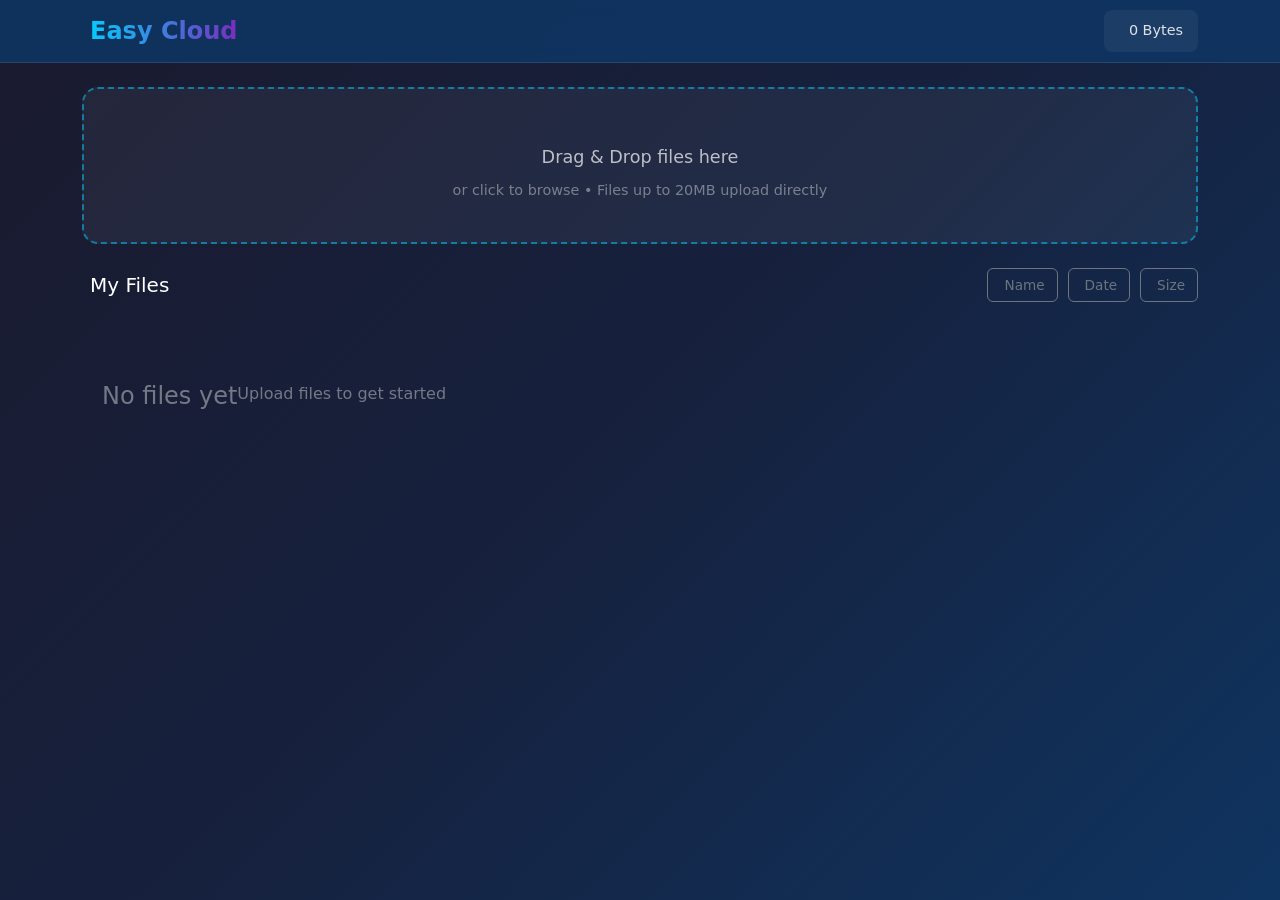
<file: index.html>
<!DOCTYPE html>
<html lang="en" data-bs-theme="dark">
<head>
    <meta charset="UTF-8">
    <meta name="viewport" content="width=device-width, initial-scale=1.0">
    <title>Easy Cloud - Cloud Storage</title>
    <link href="https://cdn.jsdelivr.net/npm/bootstrap@5.3.3/dist/css/bootstrap.min.css" rel="stylesheet">
    <link href="https://cdn.jsdelivr.net/npm/bootstrap-icons@1.11.3/font/bootstrap-icons.css" rel="stylesheet">
    <style>
        * {
            box-sizing: border-box;
        }
        
        body {
            background: linear-gradient(135deg, #1a1a2e 0%, #16213e 50%, #0f3460 100%);
            min-height: 100vh;
            font-family: 'Segoe UI', system-ui, -apple-system, sans-serif;
        }
        
        .navbar {
            background: rgba(15, 52, 96, 0.95) !important;
            backdrop-filter: blur(10px);
            border-bottom: 1px solid rgba(255, 255, 255, 0.1);
        }
        
        .navbar-brand {
            font-weight: 700;
            font-size: 1.5rem;
            background: linear-gradient(90deg, #00d4ff, #7b2cbf);
            -webkit-background-clip: text;
            -webkit-text-fill-color: transparent;
            background-clip: text;
        }
        
        .upload-zone {
            background: rgba(255, 255, 255, 0.05);
            border: 2px dashed rgba(0, 212, 255, 0.5);
            border-radius: 16px;
            padding: 40px;
            text-align: center;
            transition: all 0.3s ease;
            cursor: pointer;
            position: relative;
            overflow: hidden;
        }
        
        .upload-zone:hover,
        .upload-zone.dragover {
            border-color: #00d4ff;
            background: rgba(0, 212, 255, 0.1);
            transform: scale(1.02);
        }
        
        .upload-zone i {
            font-size: 3rem;
            color: #00d4ff;
            margin-bottom: 15px;
            display: block;
        }
        
        .upload-zone .upload-text {
            color: rgba(255, 255, 255, 0.7);
            font-size: 1.1rem;
        }
        
        .upload-zone .upload-hint {
            color: rgba(255, 255, 255, 0.4);
            font-size: 0.9rem;
            margin-top: 10px;
        }
        
        #fileInput {
            position: absolute;
            top: 0;
            left: 0;
            width: 100%;
            height: 100%;
            opacity: 0;
            cursor: pointer;
        }
        
        .queue-container {
            background: rgba(255, 255, 255, 0.05);
            border-radius: 12px;
            padding: 20px;
            margin-top: 20px;
            display: none;
        }
        
        .queue-container.show {
            display: block;
            animation: slideDown 0.3s ease;
        }
        
        @keyframes slideDown {
            from {
                opacity: 0;
                transform: translateY(-10px);
            }
            to {
                opacity: 1;
                transform: translateY(0);
            }
        }
        
        .upload-item {
            background: rgba(255, 255, 255, 0.08);
            border-radius: 8px;
            padding: 15px;
            margin-bottom: 10px;
            border-left: 3px solid #00d4ff;
        }
        
        .upload-item .file-name {
            font-weight: 600;
            color: #fff;
            margin-bottom: 5px;
            overflow: hidden;
            text-overflow: ellipsis;
            white-space: nowrap;
        }
        
        .upload-item .file-info {
            color: rgba(255, 255, 255, 0.5);
            font-size: 0.85rem;
        }
        
        .upload-item .progress {
            height: 6px;
            background: rgba(255, 255, 255, 0.1);
            border-radius: 3px;
            margin-top: 10px;
        }
        
        .upload-item .progress-bar {
            background: linear-gradient(90deg, #00d4ff, #7b2cbf);
            transition: width 0.3s ease;
        }
        
        .upload-item .upload-actions {
            margin-top: 10px;
        }
        
        .upload-item .btn-sm {
            padding: 4px 12px;
            font-size: 0.8rem;
        }
        
        .files-grid {
            display: grid;
            grid-template-columns: repeat(auto-fill, minmax(280px, 1fr));
            gap: 20px;
            margin-top: 20px;
        }
        
        .file-card {
            background: rgba(255, 255, 255, 0.08);
            border-radius: 12px;
            padding: 20px;
            transition: all 0.3s ease;
            border: 1px solid rgba(255, 255, 255, 0.1);
            position: relative;
            overflow: hidden;
        }
        
        .file-card:hover {
            transform: translateY(-5px);
            box-shadow: 0 10px 30px rgba(0, 0, 0, 0.3);
            border-color: rgba(0, 212, 255, 0.3);
        }
        
        .file-card .preview {
            width: 100%;
            height: 150px;
            border-radius: 8px;
            display: flex;
            align-items: center;
            justify-content: center;
            background: rgba(255, 255, 255, 0.05);
            margin-bottom: 15px;
            overflow: hidden;
        }
        
        .file-card .preview img,
        .file-card .preview video {
            max-width: 100%;
            max-height: 100%;
            object-fit: cover;
        }
        
        .file-card .preview.audio-preview audio {
            width: 90%;
        }
        
        .file-card .preview .file-icon {
            font-size: 3rem;
            color: rgba(255, 255, 255, 0.3);
        }
        
        .file-card .file-name {
            font-weight: 600;
            color: #fff;
            margin-bottom: 5px;
            overflow: hidden;
            text-overflow: ellipsis;
            white-space: nowrap;
        }
        
        .file-card .file-meta {
            color: rgba(255, 255, 255, 0.5);
            font-size: 0.8rem;
            margin-bottom: 15px;
        }
        
        .file-card .file-actions {
            display: flex;
            gap: 8px;
        }
        
        .file-card .btn-icon {
            flex: 1;
            display: flex;
            align-items: center;
            justify-content: center;
            gap: 5px;
            padding: 8px 12px;
            border-radius: 6px;
            font-size: 0.85rem;
        }
        
        .file-card .btn-primary {
            background: linear-gradient(90deg, #00d4ff, #7b2cbf);
            border: none;
        }
        
        .file-card .btn-danger {
            background: rgba(220, 53, 69, 0.2);
            border: 1px solid rgba(220, 53, 69, 0.5);
            color: #ff6b6b;
        }
        
        .file-card .btn-danger:hover {
            background: rgba(220, 53, 69, 0.3);
            color: #ff6b6b;
        }
        
        .file-card .badge {
            position: absolute;
            top: 10px;
            right: 10px;
            font-size: 0.7rem;
            padding: 4px 8px;
        }
        
        .empty-state {
            text-align: center;
            padding: 60px 20px;
            color: rgba(255, 255, 255, 0.4);
        }
        
        .empty-state i {
            font-size: 4rem;
            margin-bottom: 20px;
            opacity: 0.5;
        }
        
        .modal-content {
            background: rgba(26, 26, 46, 0.95);
            border: 1px solid rgba(255, 255, 255, 0.1);
            border-radius: 16px;
        }
        
        .modal-header {
            border-bottom: 1px solid rgba(255, 255, 255, 0.1);
        }
        
        .modal-footer {
            border-top: 1px solid rgba(255, 255, 255, 0.1);
        }
        
        .download-progress-large {
            height: 20px;
            background: rgba(255, 255, 255, 0.1);
            border-radius: 10px;
            overflow: hidden;
        }
        
        .download-progress-large .progress-bar {
            background: linear-gradient(90deg, #00d4ff, #7b2cbf);
            transition: width 0.3s ease;
        }
        
        .progress-stats {
            display: flex;
            justify-content: space-between;
            margin-top: 15px;
            color: rgba(255, 255, 255, 0.7);
        }
        
        .progress-stats div {
            text-align: center;
        }
        
        .progress-stats .value {
            font-size: 1.2rem;
            font-weight: 600;
            color: #00d4ff;
        }
        
        .progress-stats .label {
            font-size: 0.75rem;
            color: rgba(255, 255, 255, 0.4);
        }
        
        .chunk-list {
            max-height: 200px;
            overflow-y: auto;
            margin-top: 15px;
        }
        
        .chunk-item {
            display: flex;
            align-items: center;
            padding: 8px 12px;
            background: rgba(255, 255, 255, 0.05);
            border-radius: 6px;
            margin-bottom: 5px;
            font-size: 0.85rem;
        }
        
        .chunk-item .chunk-status {
            margin-left: auto;
        }
        
        .chunk-item .status-pending {
            color: #ffc107;
        }
        
        .chunk-item .status-downloading {
            color: #00d4ff;
        }
        
        .chunk-item .status-complete {
            color: #28a745;
        }
        
        .chunk-item .status-error {
            color: #dc3545;
        }
        
        .toast-container {
            z-index: 1060;
        }
        
        .toast {
            background: rgba(26, 26, 46, 0.95);
            border: 1px solid rgba(255, 255, 255, 0.1);
            color: #fff;
        }
        
        .toast-header {
            background: transparent;
            border-bottom: 1px solid rgba(255, 255, 255, 0.1);
            color: #fff;
        }
        
        .toast-body {
            color: rgba(255, 255, 255, 0.8);
        }
        
        .storage-info {
            background: rgba(255, 255, 255, 0.05);
            border-radius: 8px;
            padding: 10px 15px;
            display: flex;
            align-items: center;
            gap: 10px;
            font-size: 0.9rem;
        }
        
        .storage-info i {
            color: #00d4ff;
        }
        
        .btn-glow {
            position: relative;
            overflow: hidden;
        }
        
        .btn-glow::after {
            content: '';
            position: absolute;
            top: -50%;
            left: -50%;
            width: 200%;
            height: 200%;
            background: linear-gradient(45deg, transparent, rgba(255, 255, 255, 0.1), transparent);
            transform: rotate(45deg);
            animation: glow 3s infinite;
        }
        
        @keyframes glow {
            0% { transform: translateX(-100%) rotate(45deg); }
            100% { transform: translateX(100%) rotate(45deg); }
        }
        
        .navbar-toggler {
            border-color: rgba(0, 212, 255, 0.5);
        }
        
        .navbar-toggler-icon {
            background-image: url("data:image/svg+xml,%3csvg xmlns='http://www.w3.org/2000/svg' viewBox='0 0 30 30'%3e%3cpath stroke='rgba(0, 212, 255, 0.75)' stroke-linecap='round' stroke-miterlimit='10' stroke-width='2' d='M4 7h22M4 15h22M4 23h22'/%3e%3c/svg%3e");
        }
        
        .offcanvas {
            background: rgba(26, 26, 46, 0.98);
        }
        
        .offcanvas-header {
            border-bottom: 1px solid rgba(255, 255, 255, 0.1);
        }
        
        .sortable-controls {
            display: flex;
            gap: 10px;
            flex-wrap: wrap;
        }
        
        .sortable-controls .btn {
            font-size: 0.85rem;
            padding: 6px 12px;
        }
        
        @media (max-width: 768px) {
            .upload-zone {
                padding: 25px;
            }
            
            .upload-zone i {
                font-size: 2.5rem;
            }
            
            .files-grid {
                grid-template-columns: repeat(auto-fill, minmax(100%, 1fr));
            }
            
            .progress-stats {
                flex-wrap: wrap;
                gap: 15px;
            }
            
            .progress-stats div {
                flex: 1;
                min-width: 80px;
            }
        }
        
        .loading-overlay {
            position: fixed;
            top: 0;
            left: 0;
            width: 100%;
            height: 100%;
            background: rgba(0, 0, 0, 0.7);
            display: flex;
            align-items: center;
            justify-content: center;
            z-index: 9999;
            display: none;
        }
        
        .loading-overlay.show {
            display: flex;
        }
        
        .spinner-glow {
            width: 50px;
            height: 50px;
            border: 3px solid rgba(0, 212, 255, 0.3);
            border-top-color: #00d4ff;
            border-radius: 50%;
            animation: spin 1s linear infinite;
        }
        
        @keyframes spin {
            to { transform: rotate(360deg); }
        }
    </style>
</head>
<body>
    <!-- Loading Overlay -->
    <div class="loading-overlay" id="loadingOverlay">
        <div class="spinner-glow"></div>
    </div>
    
    <!-- Navbar -->
    <nav class="navbar navbar-expand-lg sticky-top">
        <div class="container">
            <a class="navbar-brand" href="#">
                <i class="bi bicloud-hail2 me-2"></i>Easy Cloud
            </a>
            <button class="navbar-toggler" type="button" data-bs-toggle="offcanvas" data-bs-target="#sidebar">
                <span class="navbar-toggler-icon"></span>
            </button>
            <div class="collapse navbar-collapse">
                <ul class="navbar-nav ms-auto">
                    <li class="nav-item">
                        <div class="storage-info">
                            <i class="bi bihdd"></i>
                            <span id="storageInfo">0 files</span>
                        </div>
                    </li>
                </ul>
            </div>
        </div>
    </nav>
    
    <!-- Sidebar Offcanvas -->
    <div class="offcanvas offcanvas-end" tabindex="-1" id="sidebar">
        <div class="offcanvas-header">
            <h5 class="offcanvas-title">
                <i class="bi bi-gear me-2"></i>Settings
            </h5>
            <button type="button" class="btn-close btn-close-white" data-bs-dismiss="offcanvas"></button>
        </div>
        <div class="offcanvas-body">
            <h6 class="text-white-50 mb-3">Worker URL</h6>
            <div class="input-group mb-3">
                <input type="text" class="form-control" id="workerUrl" placeholder="https://your-worker.workers.dev">
                <button class="btn btn-primary" type="button" id="saveWorkerUrl">Save</button>
            </div>
            <hr class="border-secondary">
            <h6 class="text-white-50 mb-3">Telegram Config</h6>
            <div class="mb-3">
                <label class="form-label text-white-50">Bot Token</label>
                <input type="password" class="form-control" id="botToken" placeholder="Enter bot token">
            </div>
            <button class="btn btn-success w-100 btn-glow" id="uploadConfig">
                <i class="bi biupload me-2"></i>Upload Config to Worker
            </button>
            <p class="text-muted small mt-3">
                <i class="bi biinfo-circle me-1"></i>
                Configure your Telegram bot and worker URL to start using Easy Cloud.
            </p>
        </div>
    </div>
    
    <!-- Main Content -->
    <div class="container py-4">
        <!-- Upload Section -->
        <div class="upload-zone" id="uploadZone">
            <input type="file" id="fileInput" multiple>
            <i class="bi bicloud-arrow-up"></i>
            <div class="upload-text">Drag & Drop files here</div>
            <div class="upload-hint">or click to browse • Files up to 20MB upload directly</div>
        </div>
        
        <!-- Upload Queue -->
        <div class="queue-container" id="uploadQueue">
            <div class="d-flex justify-content-between align-items-center mb-3">
                <h5 class="text-white mb-0">
                    <i class="bi bipeople me-2"></i>Upload Queue
                </h5>
                <button class="btn btn-outline-danger btn-sm" id="clearQueue">
                    <i class="bi bix-circle me-1"></i>Clear Failed
                </button>
            </div>
            <div id="uploadItems"></div>
        </div>
        
        <!-- Sort Controls -->
        <div class="d-flex justify-content-between align-items-center mt-4">
            <h5 class="text-white mb-0">
                <i class="bime-2 me-2"></i>My Files
            </h5>
            <div class="sortable-controls">
                <button class="btn btn-outline-secondary" data-sort="name">
                    <i class="bi biabc me-1"></i>Name
                </button>
                <button class="btn btn-outline-secondary" data-sort="date">
                    <i class="bi bicalendar me-1"></i>Date
                </button>
                <button class="btn btn-outline-secondary" data-sort="size">
                    <i class="bi bihdd me-1"></i>Size
                </button>
            </div>
        </div>
        
        <!-- Files Grid -->
        <div class="files-grid" id="filesGrid">
            <!-- Files will be rendered here -->
        </div>
        
        <!-- Empty State -->
        <div class="empty-state" id="emptyState">
            <i class="bi bifolder-x"></i>
            <h4>No files yet</h4>
            <p>Upload files to get started</p>
        </div>
    </div>
    
    <!-- Download Progress Modal -->
    <div class="modal fade" id="downloadModal" tabindex="-1" data-bs-backdrop="static">
        <div class="modal-dialog modal-dialog-centered">
            <div class="modal-content">
                <div class="modal-header">
                    <h5 class="modal-title">
                        <i class="bi bidownload me-2"></i>Downloading
                    </h5>
                    <button type="button" class="btn-close btn-close-white" data-bs-dismiss="modal"></button>
                </div>
                <div class="modal-body">
                    <h6 class="text-white mb-3" id="downloadFileName">file.zip</h6>
                    <div class="download-progress-large">
                        <div class="progress-bar" id="downloadProgressBar" style="width: 0%"></div>
                    </div>
                    <div class="progress-stats">
                        <div>
                            <div class="value" id="downloadProgress">0%</div>
                            <div class="label">Progress</div>
                        </div>
                        <div>
                            <div class="value" id="downloadSpeed">0 KB/s</div>
                            <div class="label">Speed</div>
                        </div>
                        <div>
                            <div class="value" id="downloadEta">--:--</div>
                            <div class="label">ETA</div>
                        </div>
                    </div>
                    <div class="chunk-list" id="chunkList">
                        <!-- Chunk progress items -->
                    </div>
                </div>
                <div class="modal-footer">
                    <button class="btn btn-outline-danger" id="cancelDownload">
                        <i class="bi bix-circle me-1"></i>Cancel
                    </button>
                </div>
            </div>
        </div>
    </div>
    
    <!-- Toast Container -->
    <div class="toast-container position-fixed bottom-0 end-0 p-3">
        <div id="toastContainer"></div>
    </div>
    
    <!-- Bootstrap JS -->
    <script src="https://cdn.jsdelivr.net/npm/bootstrap@5.3.3/dist/js/bootstrap.bundle.min.js"></script>
    
    <!-- App JS -->
    <script src="app.js"></script>
</body>
</html>
</file>
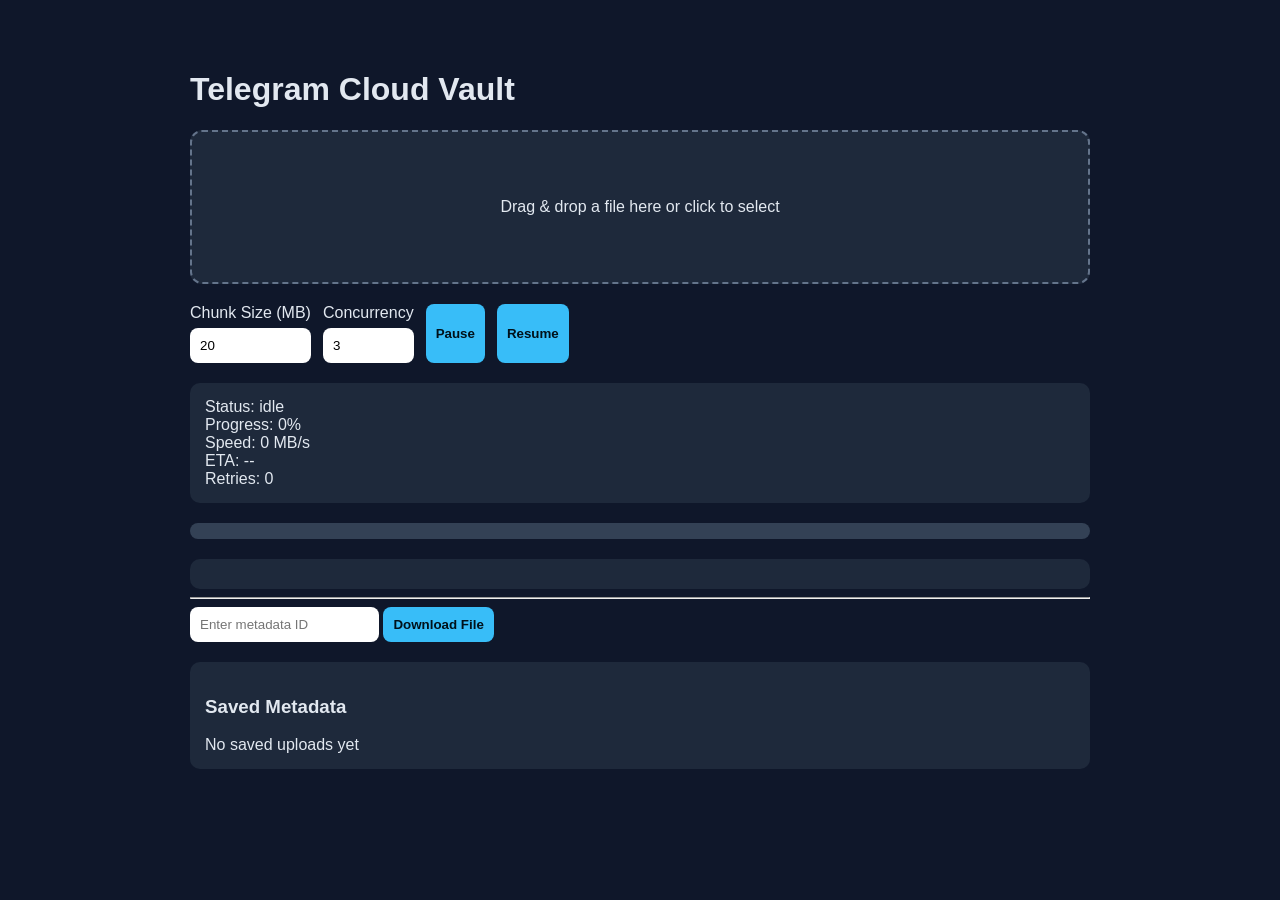
<file: frontend/index.html>
<!DOCTYPE html>
<html lang="en">
<head>
  <meta charset="UTF-8" />
  <meta name="viewport" content="width=device-width, initial-scale=1.0" />
  <title>Telegram Cloud Vault</title>
  <link rel="stylesheet" href="style.css" />
</head>
<body>
  <div class="app">
    <h1>Telegram Cloud Vault</h1>

    <div id="dropzone" class="dropzone">
      <p>Drag & drop a file here or click to select</p>
      <input type="file" id="fileInput" hidden />
    </div>

    <div class="controls">
      <label>Chunk Size (MB)
        <input id="chunkSizeInput" type="number" value="20" min="1" max="20" />
      </label>
      <label>Concurrency
        <input id="concurrencyInput" type="number" value="3" min="1" max="5" />
      </label>
      <button id="pauseBtn">Pause</button>
      <button id="resumeBtn">Resume</button>
    </div>

    <div id="statusBox" class="status">
      <div>Status: <span id="statusText">idle</span></div>
      <div>Progress: <span id="progressText">0%</span></div>
      <div>Speed: <span id="speedText">0 MB/s</span></div>
      <div>ETA: <span id="etaText">--</span></div>
      <div>Retries: <span id="retryText">0</span></div>
    </div>

    <div class="progressbar">
      <div id="progressBar"></div>
    </div>

    <div id="fileMeta" class="meta"></div>

    <hr />

    <div class="download-section">
      <input id="metadataIdInput" placeholder="Enter metadata ID" />
      <button id="downloadBtn">Download File</button>
    </div>

    <div id="savedList" class="saved-list"></div>
  </div>

  <script src="app.js"></script>
</body>
</html>
</file>
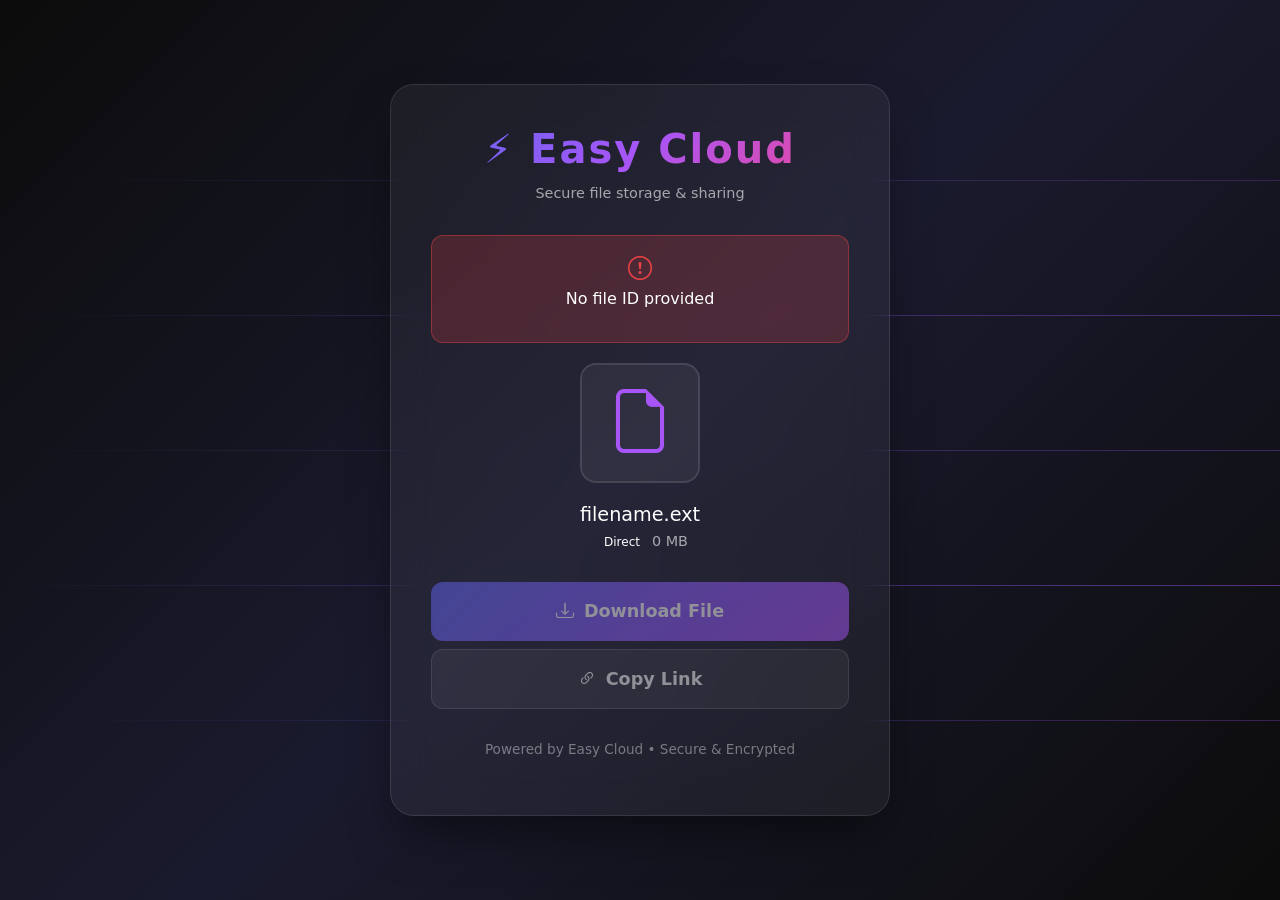
<file: download.html>
<!DOCTYPE html>
<html lang="en">
<head>
    <meta charset="UTF-8">
    <meta name="viewport" content="width=device-width, initial-scale=1.0">
    <title>Easy Cloud - Download</title>
    <link href="https://cdn.jsdelivr.net/npm/bootstrap@5.3.2/dist/css/bootstrap.min.css" rel="stylesheet">
    <link href="https://cdn.jsdelivr.net/npm/bootstrap-icons@1.11.1/font/bootstrap-icons.css" rel="stylesheet">
    <style>
        * {
            margin: 0;
            padding: 0;
            box-sizing: border-box;
        }
        
        body {
            background: linear-gradient(135deg, #0c0c0c 0%, #1a1a2e 50%, #0c0c0c 100%);
            min-height: 100vh;
            font-family: 'Segoe UI', system-ui, sans-serif;
            color: #fff;
        }
        
        /* MEGA-style animated background lines */
        .mega-bg {
            position: fixed;
            top: 0;
            left: 0;
            width: 100%;
            height: 100%;
            pointer-events: none;
            overflow: hidden;
            z-index: 0;
        }
        
        .mega-line {
            position: absolute;
            width: 200%;
            height: 1px;
            background: linear-gradient(90deg, 
                transparent 0%, 
                rgba(99, 102, 241, 0.5) 20%, 
                rgba(168, 85, 247, 0.8) 50%, 
                rgba(99, 102, 241, 0.5) 80%, 
                transparent 100%);
            animation: moveLine 3s linear infinite;
        }
        
        @keyframes moveLine {
            0% { transform: translateX(-50%); }
            100% { transform: translateX(0%); }
        }
        
        .mega-line:nth-child(1) { top: 20%; animation-delay: 0s; opacity: 0.3; }
        .mega-line:nth-child(2) { top: 35%; animation-delay: 0.5s; opacity: 0.5; }
        .mega-line:nth-child(3) { top: 50%; animation-delay: 1s; opacity: 0.4; }
        .mega-line:nth-child(4) { top: 65%; animation-delay: 1.5s; opacity: 0.6; }
        .mega-line:nth-child(5) { top: 80%; animation-delay: 2s; opacity: 0.35; }
        
        .content-wrapper {
            position: relative;
            z-index: 1;
            min-height: 100vh;
            display: flex;
            align-items: center;
            justify-content: center;
            padding: 20px;
        }
        
        /* Logo */
        .logo {
            text-align: center;
            margin-bottom: 30px;
        }
        
        .logo h1 {
            background: linear-gradient(135deg, #6366f1, #a855f7, #ec4899);
            -webkit-background-clip: text;
            -webkit-text-fill-color: transparent;
            background-clip: text;
            font-size: 2.5rem;
            font-weight: 700;
            letter-spacing: 2px;
        }
        
        .logo span {
            color: rgba(255,255,255,0.6);
            font-size: 0.9rem;
        }
        
        /* Main download card */
        .download-card {
            background: rgba(255, 255, 255, 0.05);
            backdrop-filter: blur(20px);
            border-radius: 24px;
            border: 1px solid rgba(255, 255, 255, 0.1);
            padding: 40px;
            max-width: 500px;
            width: 100%;
            box-shadow: 0 25px 50px -12px rgba(0, 0, 0, 0.5);
        }
        
        /* File preview */
        .file-preview {
            text-align: center;
            margin-bottom: 30px;
        }
        
        .preview-box {
            width: 120px;
            height: 120px;
            margin: 0 auto 20px;
            border-radius: 16px;
            overflow: hidden;
            display: flex;
            align-items: center;
            justify-content: center;
            background: rgba(255, 255, 255, 0.05);
            border: 2px solid rgba(255, 255, 255, 0.1);
        }
        
        .preview-box img {
            max-width: 100%;
            max-height: 100%;
            object-fit: contain;
        }
        
        .preview-box video {
            max-width: 100%;
            max-height: 100%;
            object-fit: contain;
        }
        
        .preview-box .icon {
            font-size: 4rem;
            color: #a855f7;
        }
        
        .file-info h3 {
            font-size: 1.2rem;
            margin-bottom: 5px;
            word-break: break-all;
        }
        
        .file-info p {
            color: rgba(255, 255, 255, 0.6);
            font-size: 0.9rem;
        }
        
        /* Progress section */
        .progress-section {
            margin-bottom: 25px;
        }
        
        .progress-container {
            background: rgba(255, 255, 255, 0.1);
            border-radius: 12px;
            height: 8px;
            overflow: hidden;
            margin-bottom: 15px;
        }
        
        .progress-bar {
            background: linear-gradient(90deg, #6366f1, #a855f7, #ec4899);
            height: 100%;
            width: 0%;
            transition: width 0.3s ease;
            position: relative;
        }
        
        .progress-bar::after {
            content: '';
            position: absolute;
            top: 0;
            left: 0;
            right: 0;
            bottom: 0;
            background: linear-gradient(90deg, transparent, rgba(255,255,255,0.3), transparent);
            animation: shimmer 2s infinite;
        }
        
        @keyframes shimmer {
            0% { transform: translateX(-100%); }
            100% { transform: translateX(100%); }
        }
        
        .progress-info {
            display: flex;
            justify-content: space-between;
            font-size: 0.85rem;
            color: rgba(255, 255, 255, 0.7);
        }
        
        .progress-info span {
            display: flex;
            align-items: center;
            gap: 5px;
        }
        
        /* Loading lines container */
        .loading-lines-container {
            position: relative;
            height: 60px;
            background: rgba(0, 0, 0, 0.3);
            border-radius: 12px;
            overflow: hidden;
            margin: 20px 0;
        }
        
        .loading-line {
            position: absolute;
            height: 100%;
            background: linear-gradient(90deg, 
                transparent 0%, 
                rgba(99, 102, 241, 0.6) 50%, 
                transparent 100%);
            width: 30%;
            transform: translateX(-100%);
            animation: loadingLine 2s linear infinite;
        }
        
        @keyframes loadingLine {
            0% { transform: translateX(-100%); }
            100% { transform: translateX(350%); }
        }
        
        .loading-line:nth-child(1) { animation-delay: 0s; width: 40%; }
        .loading-line:nth-child(2) { animation-delay: 0.7s; width: 25%; }
        .loading-line:nth-child(3) { animation-delay: 1.4s; width: 35%; }
        
        .chunk-status {
            display: flex;
            gap: 2px;
            margin-top: 10px;
        }
        
        .chunk-block {
            height: 6px;
            background: rgba(255, 255, 255, 0.1);
            border-radius: 2px;
            flex: 1;
            transition: background 0.3s ease;
        }
        
        .chunk-block.loaded { background: #10b981; }
        .chunk-block.downloading { background: #6366f1; animation: pulse 1s infinite; }
        .chunk-block.error { background: #ef4444; }
        
        @keyframes pulse {
            0%, 100% { opacity: 1; }
            50% { opacity: 0.5; }
        }
        
        /* Download button */
        .download-btn {
            width: 100%;
            padding: 16px 32px;
            border: none;
            border-radius: 12px;
            font-size: 1.1rem;
            font-weight: 600;
            cursor: pointer;
            transition: all 0.3s ease;
            display: flex;
            align-items: center;
            justify-content: center;
            gap: 10px;
        }
        
        .download-btn.primary {
            background: linear-gradient(135deg, #6366f1, #a855f7);
            color: white;
        }
        
        .download-btn.primary:hover {
            transform: translateY(-2px);
            box-shadow: 0 10px 30px -10px rgba(99, 102, 241, 0.5);
        }
        
        .download-btn.secondary {
            background: rgba(255, 255, 255, 0.1);
            color: white;
            border: 1px solid rgba(255, 255, 255, 0.2);
        }
        
        .download-btn.secondary:hover {
            background: rgba(255, 255, 255, 0.2);
        }
        
        .download-btn:disabled {
            opacity: 0.5;
            cursor: not-allowed;
            transform: none;
        }
        
        /* Error state */
        .error-banner {
            background: rgba(239, 68, 68, 0.2);
            border: 1px solid rgba(239, 68, 68, 0.4);
            border-radius: 12px;
            padding: 15px;
            margin-bottom: 20px;
            text-align: center;
        }
        
        .error-banner i {
            font-size: 1.5rem;
            margin-bottom: 8px;
            color: #ef4444;
        }
        
        /* Loading state */
        .loading-spinner {
            text-align: center;
            padding: 40px;
        }
        
        .spinner {
            width: 50px;
            height: 50px;
            margin: 0 auto 20px;
            border: 3px solid rgba(255, 255, 255, 0.1);
            border-top-color: #a855f7;
            border-radius: 50%;
            animation: spin 1s linear infinite;
        }
        
        @keyframes spin {
            to { transform: rotate(360deg); }
        }
        
        /* Footer */
        .footer {
            text-align: center;
            margin-top: 30px;
            color: rgba(255, 255, 255, 0.4);
            font-size: 0.85rem;
        }
        
        /* Badge styles */
        .badge {
            display: inline-block;
            padding: 4px 12px;
            border-radius: 20px;
            font-size: 0.75rem;
            font-weight: 500;
        }
        
        .badge.direct {
            background: rgba(16, 185, 129, 0.2);
            color: #10b981;
            border: 1px solid rgba(16, 185, 129, 0.3);
        }
        
        .badge.chunked {
            background: rgba(168, 85, 247, 0.2);
            color: #a855f7;
            border: 1px solid rgba(168, 85, 247, 0.3);
        }
        
        /* Responsive */
        @media (max-width: 576px) {
            .download-card {
                padding: 25px;
            }
            
            .logo h1 {
                font-size: 2rem;
            }
            
            .preview-box {
                width: 100px;
                height: 100px;
            }
        }
    </style>
</head>
<body>
    <div class="mega-bg">
        <div class="mega-line"></div>
        <div class="mega-line"></div>
        <div class="mega-line"></div>
        <div class="mega-line"></div>
        <div class="mega-line"></div>
    </div>

    <div class="content-wrapper">
        <div class="download-card">
            <div class="logo">
                <h1>⚡ Easy Cloud</h1>
                <span>Secure file storage & sharing</span>
            </div>

            <!-- Loading state -->
            <div id="loadingState" class="loading-spinner">
                <div class="spinner"></div>
                <p>Loading file information...</p>
            </div>

            <!-- Download content -->
            <div id="downloadContent" style="display: none;">
                <!-- Error banner -->
                <div id="errorBanner" class="error-banner" style="display: none;">
                    <i class="bi bi-exclamation-circle"></i>
                    <p id="errorMessage">File not found or has been deleted</p>
                </div>

                <!-- File preview -->
                <div class="file-preview">
                    <div class="preview-box" id="previewBox">
                        <i class="bi bi-file-earmark icon" id="fileIcon"></i>
                    </div>
                    <div class="file-info">
                        <h3 id="fileName">filename.ext</h3>
                        <p><span class="badge" id="modeBadge">Direct</span><span id="fileSize">0 MB</span></p>
                    </div>
                </div>

                <!-- Progress section -->
                <div class="progress-section" id="progressSection" style="display: none;">
                    <div class="progress-container">
                        <div class="progress-bar" id="mainProgress"></div>
                    </div>
                    
                    <div class="loading-lines-container" id="loadingLinesContainer">
                        <div class="loading-line"></div>
                        <div class="loading-line"></div>
                        <div class="loading-line"></div>
                    </div>
                    
                    <div class="chunk-status" id="chunkStatus"></div>
                    
                    <div class="progress-info">
                        <span><i class="bi bi-clock"></i> <span id="progressPercent">0%</span></span>
                        <span><i class="bi bi-speedometer2"></i> <span id="downloadSpeed">0 KB/s</span></span>
                        <span><i class="bi bi-hourglass-split"></i> <span id="downloadETA">--:--</span></span>
                    </div>
                </div>

                <!-- Download button -->
                <button class="download-btn primary" id="downloadBtn">
                    <i class="bi bi-download"></i>
                    <span id="btnText">Download File</span>
                </button>

                <!-- Copy link button -->
                <button class="download-btn secondary mt-2" id="copyLinkBtn">
                    <i class="bi bi-link-45deg"></i>
                    Copy Link
                </button>
            </div>

            <div class="footer">
                <p>Powered by Easy Cloud • Secure & Encrypted</p>
            </div>
        </div>
    </div>

    <script>
        // ==================== CONFIGURATION ====================
        let WORKER_URL = localStorage.getItem('easycloudWorkerUrl') || '';
        
        // Get Worker URL from URL param if not set
        const urlParams = new URLSearchParams(window.location.search);
        const fileId = urlParams.get('id');
        const workerParam = urlParams.get('worker');
        
        if (workerParam) {
            WORKER_URL = workerParam;
        }
        
        if (!WORKER_URL) {
            WORKER_URL = window.location.origin;
        }

        // Remove trailing slash
        WORKER_URL = WORKER_URL.replace(/\/$/, '');

        // ==================== STATE ====================
        let fileInfo = null;
        let downloading = false;
        let downloadedChunks = [];
        let totalChunks = 0;
        let downloadStartTime = 0;
        let downloadedBytes = 0;
        let currentSpeed = 0;

        // ==================== DOM ELEMENTS ====================
        const loadingState = document.getElementById('loadingState');
        const downloadContent = document.getElementById('downloadContent');
        const errorBanner = document.getElementById('errorBanner');
        const errorMessage = document.getElementById('errorMessage');
        const previewBox = document.getElementById('previewBox');
        const fileIcon = document.getElementById('fileIcon');
        const fileName = document.getElementById('fileName');
        const fileSize = document.getElementById('fileSize');
        const modeBadge = document.getElementById('modeBadge');
        const progressSection = document.getElementById('progressSection');
        const mainProgress = document.getElementById('mainProgress');
        const chunkStatus = document.getElementById('chunkStatus');
        const progressPercent = document.getElementById('progressPercent');
        const downloadSpeed = document.getElementById('downloadSpeed');
        const downloadETA = document.getElementById('downloadETA');
        const downloadBtn = document.getElementById('downloadBtn');
        const btnText = document.getElementById('btnText');
        const copyLinkBtn = document.getElementById('copyLinkBtn');

        // ==================== INITIALIZATION ====================
        async function init() {
            if (!fileId) {
                showError('No file ID provided');
                return;
            }

            await loadFileInfo();
        }

        async function loadFileInfo() {
            try {
                const response = await fetch(`${WORKER_URL}/get_file_info?id=${encodeURIComponent(fileId)}`);
                const data = await response.json();

                if (!data.success) {
                    showError(data.error || 'File not found or has been deleted');
                    return;
                }

                fileInfo = data;
                displayFileInfo(data);

                // If direct upload and previewable, auto-download for certain types
                if (data.mode === 'direct' && isPreviewable(data.type)) {
                    window.location.href = `${WORKER_URL}/download?id=${fileId}&direct=1`;
                }
            } catch (error) {
                console.error('Error loading file info:', error);
                showError('Failed to load file information. Please try again.');
            }
        }

        function displayFileInfo(info) {
            loadingState.style.display = 'none';
            downloadContent.style.display = 'block';

            fileName.textContent = info.name;
            fileSize.textContent = formatSize(info.size);
            
            if (info.mode === 'direct') {
                modeBadge.textContent = 'Direct Upload';
                modeBadge.className = 'badge direct';
            } else {
                modeBadge.textContent = 'Chunked Upload';
                modeBadge.className = 'badge chunked';
                totalChunks = info.chunkCount || 0;
                initChunkStatus();
            }

            // Show preview based on file type
            updatePreview(info);

            // Reset progress section for chunked files
            if (info.mode === 'chunked') {
                progressSection.style.display = 'block';
            }

            // Update download button
            if (info.mode === 'direct') {
                downloadBtn.onclick = directDownload;
            } else {
                downloadBtn.onclick = startChunkedDownload;
            }

            // Copy link functionality
            copyLinkBtn.onclick = copyShareLink;
        }

        function updatePreview(info) {
            previewBox.innerHTML = '';

            if (info.mode === 'direct' && info.type.startsWith('image/')) {
                const img = document.createElement('img');
                img.src = `${WORKER_URL}/download?id=${fileId}`;
                img.alt = info.name;
                previewBox.appendChild(img);
            } else if (info.mode === 'direct' && info.type.startsWith('video/')) {
                const video = document.createElement('video');
                video.src = `${WORKER_URL}/download?id=${fileId}`;
                video.controls = true;
                video.muted = true;
                previewBox.appendChild(video);
            } else if (info.mode === 'direct' && info.type.startsWith('audio/')) {
                const audio = document.createElement('audio');
                audio.src = `${WORKER_URL}/download?id=${fileId}`;
                audio.controls = true;
                audio.style.width = '100%';
                previewBox.appendChild(audio);
            } else {
                previewBox.innerHTML = getFileIcon(info.type, info.name);
            }
        }

        function getFileIcon(type, name) {
            if (type?.startsWith('image/')) {
                return '<i class="bi bi-file-earmark-image icon"></i>';
            } else if (type?.startsWith('video/')) {
                return '<i class="bi bi-file-earmark-play icon"></i>';
            } else if (type?.startsWith('audio/')) {
                return '<i class="bi bi-file-earmark-music icon"></i>';
            } else if (type?.includes('pdf')) {
                return '<i class="bi bi-file-earmark-pdf icon"></i>';
            } else if (type?.includes('zip') || type?.includes('rar') || type?.includes('7z')) {
                return '<i class="bi bi-file-earmark-zip icon"></i>';
            } else if (type?.includes('text')) {
                return '<i class="bi bi-file-earmark-text icon"></i>';
            } else if (type?.includes('word') || name?.endsWith('.doc') || name?.endsWith('.docx')) {
                return '<i class="bi bi-file-earmark-word icon"></i>';
            } else if (type?.includes('sheet') || type?.includes('excel') || name?.endsWith('.xls') || name?.endsWith('.xlsx')) {
                return '<i class="bi bi-file-earmark-excel icon"></i>';
            } else {
                return '<i class="bi bi-file-earmark icon"></i>';
            }
        }

        function initChunkStatus() {
            chunkStatus.innerHTML = '';
            for (let i = 0; i < Math.min(totalChunks, 50); i++) {
                const block = document.createElement('div');
                block.className = 'chunk-block';
                block.dataset.chunk = i;
                chunkStatus.appendChild(block);
            }
        }

        function updateChunkStatus(index, status) {
            // Scale index for display (max 50 blocks)
            const displayIndex = Math.floor((index / totalChunks) * Math.min(totalChunks, 50));
            const blocks = chunkStatus.querySelectorAll('.chunk-block');
            if (blocks[displayIndex]) {
                blocks[displayIndex].className = `chunk-block ${status}`;
            }
        }

        function showError(message) {
            loadingState.style.display = 'none';
            downloadContent.style.display = 'block';
            errorBanner.style.display = 'block';
            errorMessage.textContent = message;
            downloadBtn.disabled = true;
            copyLinkBtn.disabled = true;
        }

        // ==================== DIRECT DOWNLOAD ====================
        function directDownload() {
            if (!fileInfo) return;

            window.location.href = `${WORKER_URL}/download?id=${fileId}&direct=1`;
            
            btnText.textContent = 'Downloading...';
            downloadBtn.disabled = true;
            
            setTimeout(() => {
                btnText.textContent = 'Download File';
                downloadBtn.disabled = false;
            }, 3000);
        }

        // ==================== CHUNKED DOWNLOAD ====================
        async function startChunkedDownload() {
            if (downloading || !fileInfo) return;

            downloading = true;
            downloadedChunks = new Array(totalChunks).fill(null);
            downloadedBytes = 0;
            downloadStartTime = Date.now();
            
            btnText.textContent = 'Preparing...';
            downloadBtn.disabled = true;
            progressSection.style.display = 'block';

            try {
                await downloadAllChunks();
                await mergeAndDownload();
            } catch (error) {
                console.error('Download failed:', error);
                btnText.textContent = 'Retry';
                downloadBtn.disabled = false;
                downloading = false;
                showToast('Download failed: ' + error.message);
            }
        }

        async function downloadAllChunks() {
            const chunks = fileInfo.chunks;
            const concurrency = 4;
            let completed = 0;

            const downloadChunk = async (index) => {
                const maxRetries = 5;
                let retries = 0;

                while (retries < maxRetries) {
                    try {
                        updateChunkStatus(index, 'downloading');
                        
                        const response = await fetch(`${WORKER_URL}/get_chunk?chunk_id=${chunks[index].file_id}`);
                        
                        if (!response.ok) {
                            throw new Error(`HTTP ${response.status}`);
                        }

                        const chunk = await response.arrayBuffer();
                        downloadedChunks[index] = chunk;
                        downloadedBytes += chunk.byteLength;

                        // Verify hash if available
                        if (chunks[index].hash) {
                            const computedHash = await sha256(chunk);
                            if (computedHash !== chunks[index].hash) {
                                throw new Error('Hash verification failed');
                            }
                        }

                        updateChunkStatus(index, 'loaded');
                        completed++;
                        updateProgress(completed, chunks.length);

                        return true;
                    } catch (error) {
                        retries++;
                        if (retries < maxRetries) {
                            await sleep(Math.pow(2, retries) * 1000); // Exponential backoff
                        } else {
                            updateChunkStatus(index, 'error');
                            throw new Error(`Failed to download chunk ${index + 1}`);
                        }
                    }
                }

                return false;
            };

            // Download with concurrency
            for (let i = 0; i < chunks.length; i += concurrency) {
                const batch = chunks.slice(i, i + concurrency).map((_, idx) => downloadChunk(i + idx));
                await Promise.all(batch);
            }

            btnText.textContent = 'Merging...';
        }

        async function mergeAndDownload() {
            try {
                const fileBlob = new Blob(downloadedChunks, { type: fileInfo.type });
                const url = URL.createObjectURL(fileBlob);

                const a = document.createElement('a');
                a.href = url;
                a.download = fileInfo.name;
                document.body.appendChild(a);
                a.click();
                document.body.removeChild(a);
                
                URL.revokeObjectURL(url);

                // Cleanup
                mainProgress.style.width = '100%';
                progressPercent.textContent = '100%';
                btnText.textContent = '✓ Download Completed';
                
                setTimeout(() => {
                    btnText.textContent = 'Download Again';
                    downloadBtn.disabled = false;
                    downloading = false;
                }, 2000);

            } catch (error) {
                console.error('Merge failed:', error);
                throw error;
            }
        }

        function updateProgress(completed, total) {
            const percent = Math.round((completed / total) * 100);
            mainProgress.style.width = `${percent}%`;
            progressPercent.textContent = `${percent}%`;
            
            // Calculate speed
            const elapsed = (Date.now() - downloadStartTime) / 1000;
            if (elapsed > 0) {
                currentSpeed = downloadedBytes / elapsed;
                downloadSpeed.textContent = formatSize(currentSpeed) + '/s';
                
                // Calculate ETA
                const remainingBytes = (fileInfo.size - downloadedBytes);
                const eta = remainingBytes / currentSpeed;
                downloadETA.textContent = formatTime(eta);
            }

            // Update button text
            btnText.textContent = `Downloading... ${percent}%`;
        }

        // ==================== COPY LINK ====================
        function copyShareLink() {
            const shareUrl = `${window.location.origin}${window.location.pathname}?id=${fileId}`;
            
            if (navigator.clipboard) {
                navigator.clipboard.writeText(shareUrl).then(() => {
                    showToast('Link copied to clipboard!');
                }).catch(() => {
                    fallbackCopy(shareUrl);
                });
            } else {
                fallbackCopy(shareUrl);
            }
        }

        function fallbackCopy(text) {
            const textarea = document.createElement('textarea');
            textarea.value = text;
            textarea.style.position = 'fixed';
            textarea.style.opacity = '0';
            document.body.appendChild(textarea);
            textarea.select();
            
            try {
                document.execCommand('copy');
                showToast('Link copied to clipboard!');
            } catch (err) {
                showToast('Failed to copy link');
            }
            
            document.body.removeChild(textarea);
        }

        function showToast(message, type = 'success') {
            const toast = document.createElement('div');
            toast.className = 'position-fixed bottom-0 end-0 m-3 p-3';
            toast.style.cssText = `
                background: ${type === 'success' ? 'rgba(16, 185, 129, 0.9)' : 'rgba(239, 68, 68, 0.9)'};
                color: white;
                border-radius: 12px;
                padding: 15px 25px;
                z-index: 9999;
                animation: slideIn 0.3s ease;
            `;
            toast.style.animation = 'slideIn 0.3s ease';
            toast.textContent = message;
            
            document.body.appendChild(toast);
            
            setTimeout(() => {
                toast.style.animation = 'slideOut 0.3s ease';
                setTimeout(() => toast.remove(), 300);
            }, 3000);
        }

        // ==================== UTILITIES ====================
        function formatSize(bytes) {
            if (bytes === 0) return '0 Bytes';
            const k = 1024;
            const sizes = ['Bytes', 'KB', 'MB', 'GB', 'TB'];
            const i = Math.floor(Math.log(bytes) / Math.log(k));
            return parseFloat((bytes / Math.pow(k, i)).toFixed(2)) + ' ' + sizes[i];
        }

        function formatTime(seconds) {
            if (!isFinite(seconds) || seconds < 0) return '--:--';
            
            const hrs = Math.floor(seconds / 3600);
            const mins = Math.floor((seconds % 3600) / 60);
            const secs = Math.floor(seconds % 60);
            
            if (hrs > 0) {
                return `${hrs}:${mins.toString().padStart(2, '0')}:${secs.toString().padStart(2, '0')}`;
            }
            return `${mins}:${secs.toString().padStart(2, '0')}`;
        }

        function isPreviewable(type) {
            return type?.startsWith('image/') || type?.startsWith('video/') || type?.startsWith('audio/');
        }

        function sleep(ms) {
            return new Promise(resolve => setTimeout(resolve, ms));
        }

        async function sha256(data) {
            const buffer = new Uint8Array(data);
            const hashBuffer = await crypto.subtle.digest('SHA-256', buffer);
            const hashArray = Array.from(new Uint8Array(hashBuffer));
            return hashArray.map(b => b.toString(16).padStart(2, '0')).join('');
        }

        // Add CSS animations
        const style = document.createElement('style');
        style.textContent = `
            @keyframes slideIn {
                from { transform: translateX(100%); opacity: 0; }
                to { transform: translateX(0); opacity: 1; }
            }
            @keyframes slideOut {
                from { transform: translateX(0); opacity: 1; }
                to { transform: translateX(100%); opacity: 0; }
            }
        `;
        document.head.appendChild(style);

        // Initialize on load
        document.addEventListener('DOMContentLoaded', init);
    </script>
</body>
</html>
</file>
<file: frontend/style.css>
body {
  margin: 0;
  font-family: Arial, sans-serif;
  background: #0f172a;
  color: #e2e8f0;
}

.app {
  max-width: 900px;
  margin: 30px auto;
  padding: 20px;
}

.dropzone {
  border: 2px dashed #64748b;
  border-radius: 12px;
  padding: 50px;
  text-align: center;
  cursor: pointer;
  background: #1e293b;
  transition: 0.2s;
}

.dropzone.dragover {
  border-color: #38bdf8;
  background: #0f2740;
}

.controls {
  display: flex;
  gap: 12px;
  margin-top: 20px;
  flex-wrap: wrap;
}

.controls label {
  display: flex;
  flex-direction: column;
  gap: 6px;
}

button, input {
  padding: 10px;
  border-radius: 8px;
  border: none;
}

button {
  cursor: pointer;
  background: #38bdf8;
  color: #00111a;
  font-weight: bold;
}

.status, .meta, .saved-list {
  margin-top: 20px;
  background: #1e293b;
  padding: 15px;
  border-radius: 10px;
}

.progressbar {
  width: 100%;
  height: 16px;
  background: #334155;
  border-radius: 999px;
  overflow: hidden;
  margin-top: 20px;
}

#progressBar {
  width: 0%;
  height: 100%;
  background: linear-gradient(90deg, #38bdf8, #22c55e);
}
</file>
